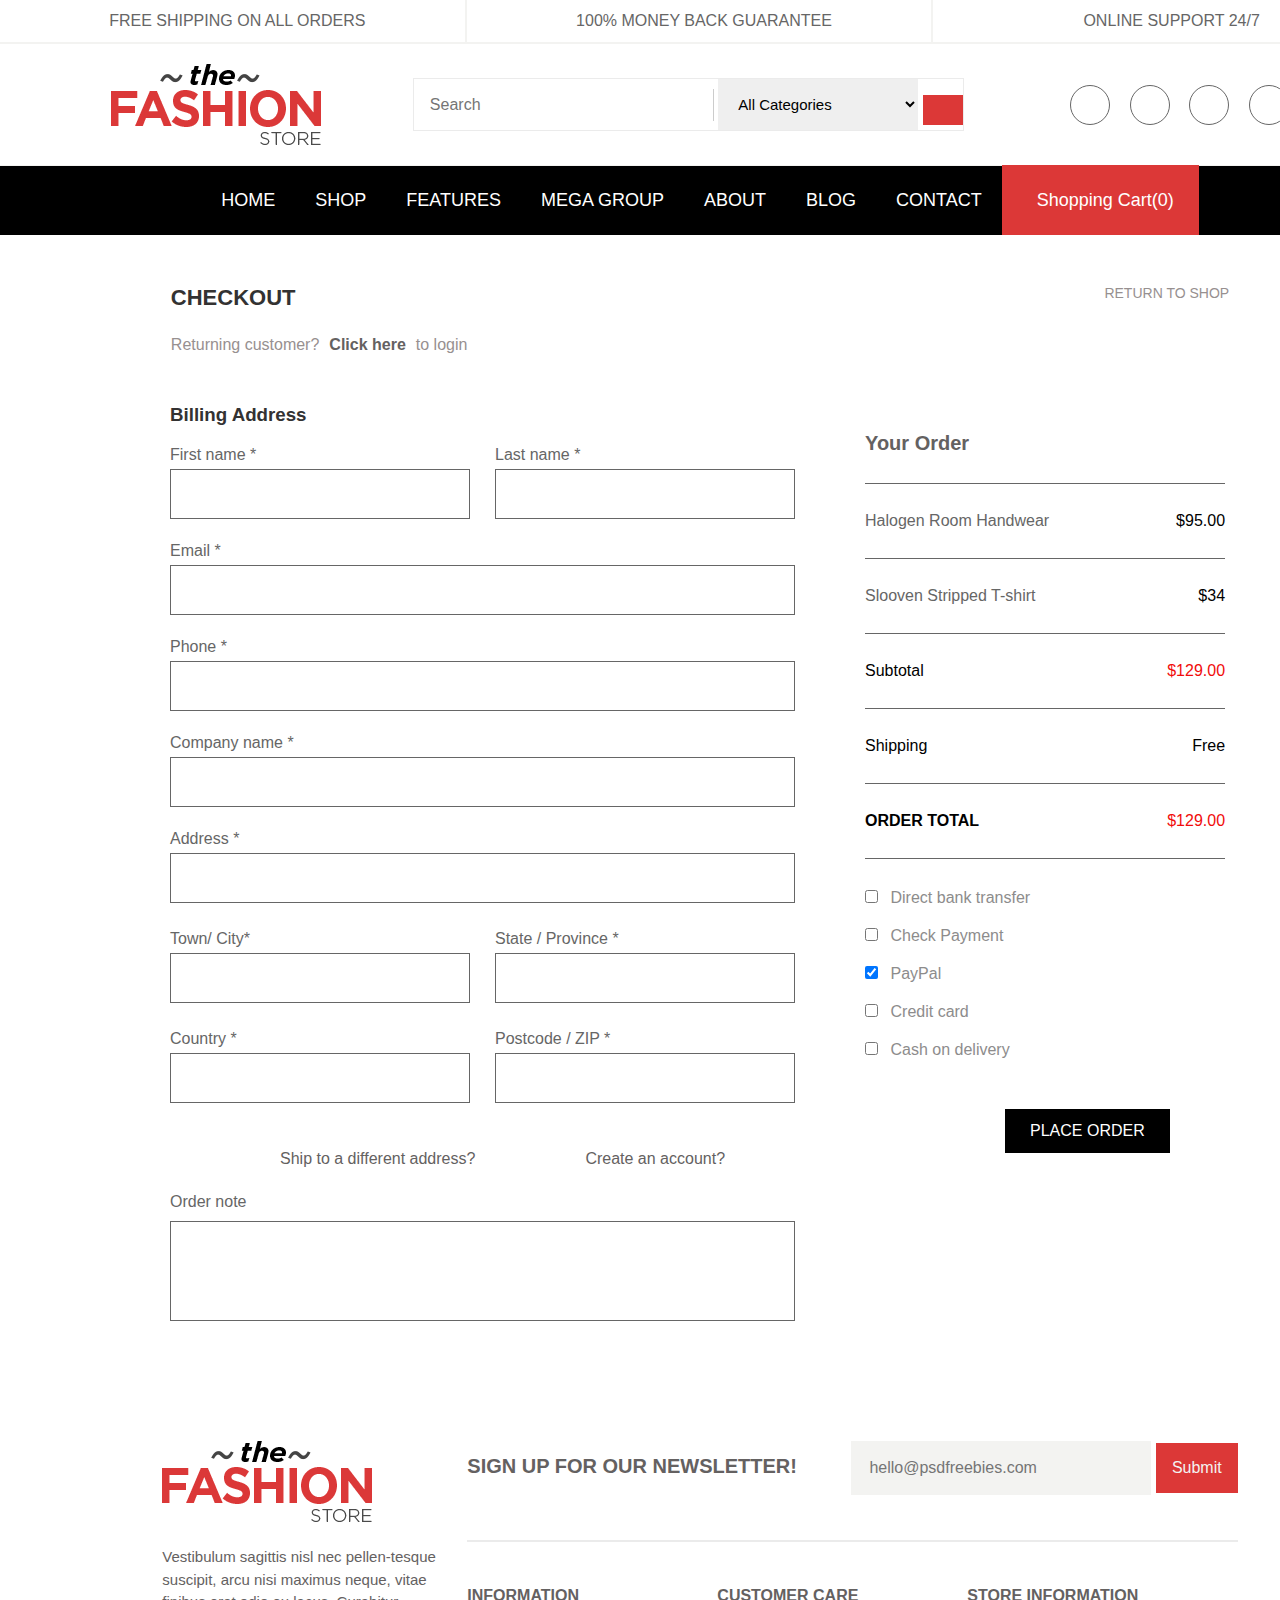
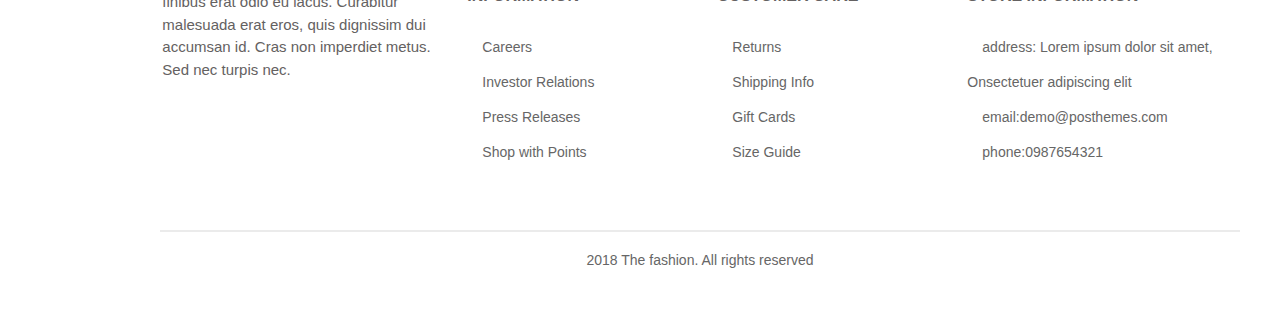
<file: 02-home/checkout.html>
<!DOCTYPE html>
<html lang="en">
  <head>
    <meta char="UTF-8" />
    <meta name="viewport" content="width=device-width, initial-scale=1" />
    <title>The Fashion Store--Home</title>
    <link href="CSS/style.css" rel="stylesheet" />
    <link href="CSS/checkout.css" rel="stylesheet" />
    <link href="CSS/owl.carousel.css" rel="stylesheet" />

    <link
      rel="stylesheet"
      href="https://cdnjs.cloudflare.com/ajax/libs/font-awesome/5.15.0/css/all.min.css"
      integrity="sha512-BnbUDfEUfV0Slx6TunuB042k9tuKe3xrD6q4mg5Ed72LTgzDIcLPxg6yI2gcMFRyomt+yJJxE+zJwNmxki6/RA=="
      crossorigin="anonymous"
      referrerpolicy="no-referrer"
    />
    <!-- <link rel="preconnect" href="https://fonts.googleapis.com" />
    <link rel="preconnect" href="https://fonts.gstatic.com" crossorigin />
    <link
      href="https://fonts.googleapis.com/css2?family=Poppins:wght@300;400;600&display=swap"
      rel="stylesheet"
    /> -->
  </head>

  <body>
    <!--Header-->
    <header>
      <div class="headerTop flex">
        <div class="headerTopSide">
          <span class="uppercase">
            <i class="fa fa-shopping-cart"></i>free shipping on all orders
          </span>
        </div>
        <div class="headerTopSide">
          <span class="uppercase">
            <i class="far fa-money-bill-alt"></i>100% money back guarantee
          </span>
        </div>
        <div class="headerTopSide">
          <span class="uppercase">
            <i class="far fa-clock"></i>online support 24/7
          </span>
        </div>
      </div>
      <div class="headerBottom flex">
        <img src="images/logo.png" alt="" />
        <form class="search">
          <div >
            <input class="searchText verticalLine" type="text" placeholder="Search" />
            <select class="searchTextCategories">  name="categories" id="categories">
                <option value="allCategories">All Categories</option>
                <option value="MenSection">Men Section</option>
                <option value="WomenSection">Women Section</option>
                <option value="NewArrivals">New Arrivals</option>
                <option value="blog">The Blog</option>
            </select>
            <!-- <input class="searchButton" type="submit" value="Search" /> -->
            <button class="searchButton" type="submit"><i class="fa fa-search"></i></button>
          </div>
        </form>
        <div class="socialLinks">
          <a href="#"><i class="fab fa-circle fa-facebook-f"></i></a>
          <a href="#"><i class="fab fa-twitter"></i></a>
          <a href="#"><i class="fab fa-instagram"></i></a>
          <a href="#"><i class="fab fa-youtube"></i></a>
        </div>
      </div>
    </header>

    <!-- Menu -->
    <section>
      <div>
        <ul class="mainMenu flexCenter">
          <li>
            <a class="itemMainMenu" href="#">Home</a>
          </li>
          <li><a class="itemMainMenu" href="#">Shop</a></li>
          <li><a class="itemMainMenu" href="#">Features</a></li>
          <li><a class="itemMainMenu" href="#">Mega Group</a></li>
          <li><a class="itemMainMenu" href="#">About</a></li>
          <li><a class="itemMainMenu" href="#">Blog</a></li>
          <li><a class="itemMainMenu" href="#">contact</a></li>
          <li>
            <span
              ><a class="itemShoppingCart" href="checkout.html"
                ><i class="fa fa-shopping-cart"></i>Shopping Cart(0)</a
              ></span
            >
          </li>
        </ul>
      </div>
    </section>

<section class="formSection">
    <div class="subHeaderFlex">
        <div class="returningCustomer">
            <h2>checkout</h2>
            <h5 >Returning customer?<a href="#">Click here</a>to login</h5>
        </div>
        <a class="returnHome" href="index.html"><i class="fa fa-angle-left"></i>return to shop<a/>
    </div>
    <div class="formTableFlex">
    <!-- Form -->
      <div class="form">
    <h3>Billing Address</h3>  
    <form class="formMain" novalidate>
      <div class="samelineTextboxflex">
        <div >
            <label for="firstName">First name *</label>
            <input
              id="firstName"
              name="name"
              type="text"
              title="Input your First name"
              required
            />
        </div>
        <div>
              <label for="lastName">Last name *</label>
              <input
                  id="lastName"
                  name="name"
                  type="text"
                  title="Input your Last name"
                  required
                />
        </div>
      </div>
      <div class="singlelineTextbox">
            <label for="email">Email *</label>
            <input
              id="email"
              name="name"
              type="text"
              title="Input your email"
              required
            />
            <label for="phone">Phone *</label>
            <input
              id="phone"
              name="name"
              type="text"
              title="Input your phone"
              required
            />
            <label for="companyName">Company name *</label>
            <input
              id="companyName"
              name="name"
              type="text"
              title="Input your Company name"
              required
            />
            <label for="address">Address *</label>
            <input
              id="address"
              name="name"
              type="text"
              title="Input your Address"
              required
            />
      </div>  
      <div class="samelineTextboxflex space">
        <div>
            <label for="town">Town/ City*</label>
            <input
              id="town"
              name="name"
              type="text"
              title="Input your town/city"
              required
            />
        </div>
        
        <div>
              <label for="state">State / Province *</label>
              <input
                  id="state"
                  name="name"
                  type="text"
                  title="Input your state"
                  required
                />
        </div>
      </div>
      <div class="samelineTextboxflex space">
        <div >
            <label for="country">Country *</label>
            <input
              id="country"
              name="name"
              type="text"
              title="Input your country"
              required
            />
        </div>
        <div>
              <label for="postcode">Postcode / ZIP *</label>
              <input
                  id="postcode"
                  name="name"
                  type="text"
                  title="Input your postal code"
                  required
                />
        </div>
      </div>
      <div class="samelineTextboxflex">
          <a href="#"><i class="fas fa-check-circle "></i>Ship to a different address?</a>
          <a href="#"><i class="fas fa-chevron-circle-down"></i>Create an account?</a>
      
      </div>
      <div class="order">
        <label for="order">Order note</label>
        <input
            id="order"
            name="name"
            type="text"
            title="Input your order note"
            required
          />
      </div>
    
    </form>
      </div> 
    <!-- Form Ends -->
    <!-- Table -->
    <div>
    <table class="orderTable">
      <tr>
        
        <th class="tableHead">Your Order</th>
        <th></th>
      </tr>
      <tr>
        <td class="colorGrey">Halogen Room Handwear</td>
        <td>$95.00</td>
      </tr>
      <tr>
        <td class="colorGrey">Slooven Stripped T-shirt</td>
        <td>$34</td>
      </tr>
      <tr>
        <td>Subtotal</td>
        <td class="colorRed">$129.00</td>
      </tr>
      <tr>
        <td>Shipping</td>
        <td>Free</td>
      </tr>
      <tr>
        <td class="capital"><strong>Order Total</strong></td>
        <td class="colorRed">$129.00</td>
      </tr>
    </table>
  <!--Payment options -->
    <div class="checkBox">
    <div class="checkBoxItem">
      <input type="checkbox" id="directBank" name="directBank">
      <label for="directBank">Direct bank transfer</label>
    </div>
    
    <div class="checkBoxItem">
      <input type="checkbox" id="check" name="Check">
      <label for="check">Check Payment</label>
    </div>
    <div class="checkBoxItem">
      <input type="checkbox" id="paypal" name="paypal"
             checked>
      <label for="paypal">PayPal</label>
    </div>
    
    <div class="checkBoxItem">
      <input type="checkbox" id="creditCard" name="creditCard">
      <label for="creditCard">Credit card</label>
    </div>
    <div class="checkBoxItem">
      <input type="checkbox" id="cash" name="cash">
      <label for="cash">Cash on delivery</label>
    </div>
  </div>
  <input class="placeOrderButton" type="button" id="placeOrderButton" name="placeOrderButton" value="Place Order">
  </div>
    <!-- Table Ends -->


 </div>
    

    <!-- <input
    id="firstName"
    name="name"
    type="text"
    placeholder="First Name"
    title="Input your First name"
    required
  />     -->
</section>

<!-- Footer -->
<footer class="footer">
    <div class="flexFooterMain">
      <div class="footerLeft">
          <div>
              <img src="images/logo.png" alt="logo image"/>
          </div>
          
          <p>Vestibulum sagittis nisl nec pellen-tesque 
            suscipit, arcu nisi maximus neque, vitae finibus 
          erat odio eu lacus. Curabitur malesuada erat eros, quis 
          dignissim dui accumsan id. Cras non imperdiet
          metus. Sed nec turpis nec.</p>
      </div>
      <!-- footerLeft ends -->
      <div class="footerRight">
        <div class="footerRightTop">
            <h3>sign up for our newsletter!</h3>
            <input class="footerEmailTextBox" type="email" placeholder="hello@psdfreebies.com" />
            <input class="footerSubmitButton" type="submit" value="Submit" /></span>
        </div>
        <div class="footerInfoContentFlex">
            <div class=footerInformation >
                <h3>information</h3>
                
                    <p><i class="fas fa-caret-right"></i>Careers</p>
                    <p><i class="fas fa-caret-right"></i>Investor Relations</p>
                    <p><i class="fas fa-caret-right"></i>Press Releases</p>
                    <p><i class="fas fa-caret-right"></i>Shop with Points</p>
                
            </div>
            <div class=footerInformation >
              <h3>customer care</h3>
              
                  <p><i class="fas fa-caret-right"></i>Returns</p>
                  <p><i class="fas fa-caret-right"></i>Shipping Info</p>
                  <p><i class="fas fa-caret-right"></i>Gift Cards</p>
                  <p><i class="fas fa-caret-right"></i>Size Guide</p>
              
            </div>
            <div class="footerInformation" >
              <h3>Store Information</h3>
              <div><p><i class="fas fa-map-marker-alt"></i>address: Lorem ipsum dolor sit amet, Onsectetuer adipiscing elit</p></div>
              <div><i class="fas fa-envelope"></i><a href="mailto:demo@posthemes.com">email:demo@posthemes.com</a></div>
              <div><i class="fas fa-phone-alt"></i><a href="#">phone:0987654321</a></div>
            </div>
        </div>
      </div>
      <!-- footerRight ends -->
    </div>
    <!-- footerMAin ends -->
    <h6 class="footerBottom"><i class="far fa-copyright"></i>  2018 The fashion. All rights reserved</h6>
  </footer>
</body>
</html>
</file>
<file: 02-home/CSS/style.css>
:root {
  --Grey: #ebebeb;
  --Orange-Red: #dc3837;
  --Light-Grey: #f3f3f1;
  --DarkGrey: #646161;
}
* {
  margin: 0;
  padding: 0;
  box-sizing: border-box;
}
body {
  font-family: "Poppins", sans-serif;
  width: 1400px;
  background-color: var(--Grey);
}
.img {
  width: 100%;
}
.headerTop {
  border: 4x solid #666;
  border-bottom: 2px solid var(--Light-Grey);
  background-color: #fff;
}
.headerTopSide {
  padding: 12px;
  width: 33.33%;
  text-align: center;
  border-right: 2px solid var(--Light-Grey);
}
.headerTopSide:last-child {
  border-right: none;
}
.headerBottom {
  padding: 20px;
  border-bottom: 1px solid var(--Light-Grey);
  background-color: #fff;
}

.headerTop i {
  margin-right: 10px;
}

.socialLinks {
  text-align: center;
}
.socialLinks a {
  display: inline-block;
  border: 1px solid #666;
  width: 40px;
  height: 40px;
  color: #524f4f;
  border-radius: 50%;
  margin-left: 15px;
}
.socialLinks i {
  font-size: 22px;
  padding: 7px;
  text-align: center;
}

.search {
  border: 1px solid var(--Grey);
}

.search select {
  border: none;
}
.searchText {
  padding: 16px;
  font-size: 16px;
  width: 300px;
  border: none;
}
.searchTextCategories {
  padding: 16px;
  font-size: 15px;
  width: 200px;
  border: none;
}
.searchButton {
  background-color: var(--Orange-Red);
  color: var(--Light-Grey);
  padding: 15px 20px;
  border: none;
  font-size: larger;
}
.rightBorder {
  border: #666;
}

.mainMenu {
  background-color: black;
  padding: 24px;
  list-style-type: none;
}

.itemMainMenu {
  color: #fff;
  width: 12%;
  font-size: 18px;
  text-transform: uppercase;
  padding: 20px 20px;
  text-decoration: none;
}

.itemMainMenu:hover {
  border-bottom: 4px solid var(--Orange-Red);
}
.itemShoppingCart {
  background-color: var(--Orange-Red);
  font-size: 18px;
  border: 4px solid var(--Orange-Red);
  padding: 21px;
  text-decoration: none;
  color: #fff;
}

.itemShoppingCart i {
  margin-right: 10px;
}

.mainQuickLinksMenu {
  background-color: #fff;
  padding: 45px;
  list-style-type: none;
}
.itemQuickLinksMenu {
  color: #646161;
  width: 10%;
  font-weight: 600;
  font-size: 16px;
  padding: 20px 20px;
  text-decoration: none;
}
/* .mainQuickLinksMenu li::after {
  content: "|";
  float: right;
  color: #646161;
} */
.mainQuickLinksMenu li::after {
  content: ":";
  float: right;
  color: #646161;
}
.mainQuickLinksMenu li:first-child i {
  margin-left: 10px;
}
.mainQuickLinksMenu li:first-child a {
  margin-right: 0px;
  padding-right: 0px;
}
.mainQuickLinksMenu li:first-child::after {
  display: none;
}
.mainQuickLinksMenu li:last-child::after {
  display: none;
}

.bannerImage {
  position: relative;
}

.bannerImage img {
  max-width: 100%;
}

.bannerImage .owl-prev {
  position: absolute;
  top: 40%;
  left: 2%;
  width: 100px;
  height: 100px;
}

.bannerImage .owl-next {
  position: absolute;
  top: 40%;
  right: 2%;
  width: 100px;
  height: 100px;
}

.bannerImage .owl-prev i {
  display: inline-block;
  color: #fff;
  border: 3px solid #fff;
  font-weight: 200px;
  font-size: 50px;
  padding: 10px 20px;
  border-radius: 50%;
}

.bannerImage .owl-next i {
  display: inline-block;
  color: #fff;
  border: 3px solid #fff;
  font-weight: 200px;
  font-size: 50px;
  padding: 10px 20px;
  border-radius: 50%;
}

.bannerText {
  text-align: center;
  color: #fff;
  position: absolute;
  top: 50%;
  left: 50%;
  transform: translate(-50%, -50%);
}
.bannerText h5 {
  text-transform: uppercase;
  font-size: 30px;
}
.bannerText h1 {
  text-transform: uppercase;
  font-size: 70px;
}
.bannerText h4 {
  font-size: 30px;
}
.bannerText h4:after,
h4:before {
  content: "\00a0\00a0\00a0\00a0\00a0\00a0\00a0\00a0\00a0\00a0\00a0\00a0\00a0\00a0\00a0";
  text-decoration: line-through;
  text-align: center;
}

.bannerText h2 {
  font-size: 30px;
}
.displayImages {
  padding-bottom: 60px;
  background-color: #fff;
  list-style-type: none;
}
.imageContainer {
  position: relative;
  padding: 15px;
}

.inlineTextSale {
  text-align: right;
  position: absolute;
  top: 4%;
  right: 9%;
  /* transform: translate(-50%, -50%); */
}
.inlineTextSale h3 {
  font-size: 15px;
  text-transform: uppercase;
  background-color: rgb(29, 202, 29);
  color: #fff;
  padding: 5px 10px 5px 20px;
  margin-bottom: 40px;
}
.inlineTextNew {
  text-align: right;
  position: absolute;
  top: 4%;
  right: 9%;
  /* transform: translate(-50%, -50%); */
}
.inlineTextNew h3 {
  font-size: 15px;
  text-transform: uppercase;
  background-color: #121285;
  width: 70px;
  color: #fff;
  padding: 5px;
  /* margin-bottom: 40px; */
}
/* .arrowRightNew {
  width: 0;
  height: 0;
  border-top: 15px solid transparent;
  border-bottom: 15px solid transparent;
  border-left: 14px solid #f3f3f1;
  top: 4%;
  right: 99%;
  z-index: 2;
} */

.inlineText {
  text-align: center;
  position: absolute;
  top: 50%;
  left: 50%;
  transform: translate(-50%, -50%);
}
.inlineText h3 {
  font-size: 25px;
  text-transform: uppercase;
  color: #fff;
  padding: 5px;
  margin-bottom: 40px;
}
/* Men Section */
.menMain {
  padding: 30px 0px;
  position: relative;
  width: 1170px;
  margin: 0 auto;
}
.menFlex {
  display: flex;
}
.menHeader {
  margin: 20px 15px;
}
.menHeader h1 {
  text-transform: uppercase;
  /* margin: 10px 120px; */
}

.menLeft {
  position: relative;
  padding: 15px;
  margin-right: 10px;
  width: 50%;
}

.menLeft h1 {
  text-transform: uppercase;
  font-size: 24px;
  margin: 15px 120px;
}

.imageContainerMen {
  position: relative;
  padding: 15px;
  margin: 0px auto;
}

.menRight {
  width: 50%;
}

/* Men navigation arrows positioning*/
.menRight .owl-prev {
  position: absolute;
  top: -15%;
  right: 14%;
  width: 40px;
  height: 40px;
  border: none;
  background-color: var(--Grey);
}

.menRight .owl-next {
  position: absolute;
  top: -15%;
  right: 4%;
  width: 40px;
  height: 40px;
  border: none;
  background-color: var(--Grey);
}

/* navigation arrows */
.menRight .owl-prev i {
  display: inline-block;
  color: var(--DarkGrey);
  border: 2px solid var(--DarkGrey);
  font-weight: 200px;
  font-size: 25px;
  padding: 8px 15px;
  border-radius: 50%;
}

.menRight .owl-next i {
  display: inline-block;
  color: var(--DarkGrey);
  border: 2px solid var(--DarkGrey);
  font-weight: 200px;
  font-size: 25px;
  padding: 8px 15px;
  border-radius: 50%;
}
.menMain .owl-next button {
  border: transparent;
}

/* WOMEN SECTION */
.women {
  background-color: #fff;
}
.womenMain {
  padding: 40px 0px;
  position: relative;
  width: 1170px;
  margin: 0 auto;
}
.womenHeader {
  /* padding: 30px 0px; */
  margin: 0px 10px;
}
.womenHeader h1 {
  text-transform: uppercase;
  font-size: 25px;
  /* margin: 30px 170px; */
}

.womenFlex {
  display: flex;
}

.imageContainerWomen {
  position: relative;
  padding: 15px;
  margin: 0px auto;
}

.womenLeft {
  width: 50%;
  margin-right: 20px;
}
.womenRight {
  width: 50%;
  margin-top: 16px;
}
.inlineTextWomen {
  text-align: center;
  position: absolute;
  top: 40%;
  left: 68%;
  /* transform: translate(-50%, -50%); */
}
.inlineTextWomen h3 {
  font-size: 25px;
  text-transform: uppercase;
  color: #fff;
  padding: 5px;
  margin-bottom: 40px;
}
/* Wommen navigation arrows positioning*/
.womenLeft .owl-prev {
  position: absolute;
  top: -12%;
  right: -88%;
  width: 40px;
  height: 40px;
  border: none;
  background-color: var(--Grey);
}

.womenLeft .owl-next {
  position: absolute;
  top: -12%;
  right: -99%;
  width: 40px;
  height: 40px;
  border: none;
  background-color: var(--Grey);
}

/* Women Section navigation arrows */
.womenLeft .owl-prev i {
  /* display: inline-block; */
  color: var(--DarkGrey);
  border: 2px solid var(--DarkGrey);
  font-weight: 200px;
  font-size: 25px;
  padding: 8px 15px;
  border-radius: 50%;
}

.womenLeft .owl-next i {
  display: inline-block;
  color: var(--DarkGrey);
  border: 2px solid var(--DarkGrey);
  font-weight: 200px;
  font-size: 25px;
  padding: 8px 15px;
  border-radius: 50%;
}

/* New Arrivals */
.newArrivals {
  background-color: #fff;
}
.newArrivalsMain {
  padding: 25px 0px;
  position: relative;
  width: 1170px;
  margin: 0 auto;
}
.newArrivalsHeader {
  margin: 0px 10px;
}
.newArrivalsHeader h1 {
  text-transform: uppercase;
  font-size: 25px;
}
.newArrivalsDisplay {
  margin-top: 20px;
}
.imageContainerNewArrivals {
  position: relative;
  padding: 12px;
  margin: 0px auto;
}
/* New Arrivals navigation arrows positioning*/
.newArrivalsDisplay .owl-prev {
  position: absolute;
  top: -15%;
  right: 7%;
  width: 40px;
  height: 40px;
  border: none;
  background-color: var(--Grey);
}

.newArrivalsDisplay .owl-next {
  position: absolute;
  top: -15%;
  right: 2%;
  width: 40px;
  height: 40px;
  border: none;
  background-color: var(--Grey);
}

/* New Arrivals navigation arrows */
.newArrivalsDisplay .owl-prev i {
  display: inline-block;
  color: var(--DarkGrey);
  border: 2px solid var(--DarkGrey);
  font-weight: 200px;
  font-size: 25px;
  padding: 8px 15px;
  border-radius: 50%;
}

.newArrivalsDisplay .owl-next i {
  display: inline-block;
  color: var(--DarkGrey);
  border: 2px solid var(--DarkGrey);
  font-weight: 200px;
  font-size: 25px;
  padding: 8px 15px;
  border-radius: 50%;
}

/* Blog */
.blogHeader {
  padding: 30px 0px;
  margin: 10px 120px;
}
.blogHeader h1 {
  text-transform: uppercase;
}
.blogImage h3 {
  text-transform: uppercase;
  font-size: 18px;
  color: var(--DarkGrey);
  margin: 20px 0px;
}
.blogImage p {
  margin: 20px;
  margin-left: 0px;
  font-size: 15px;
  color: grey;
}
.blogFlex {
  display: flex;
  justify-content: space-evenly;
  align-items: center;
  margin: 30px 120px;
}
/* Footer */
.footer {
  background-color: #fff;
  padding: 50px 110px;
}
.footerInfoContentFlex {
  display: flex;
  border-top: 2px solid var(--Grey);
}
.flexFooterMain {
  display: flex;
  justify-content: center;
  margin: 20px 50px;
  padding-bottom: 40px;
  border-bottom: 2px solid var(--Grey);
}
.footerLeft {
  /* width: 25%; */
  margin-right: 25px;
}

.footerLeft p {
  /* padding: 20px 0px; */
  margin: 20px 0px;
  font-size: 15px;
  color: var(--DarkGrey);
  width: 280px;
  line-height: 1.5;
}
.footerRight {
  /* width: 65%; */
}
.footerRightTop {
  padding-bottom: 45px;
}
.footerRightTop h3 {
  text-transform: uppercase;
  font-size: 20px;
  color: var(--DarkGrey);
  display: inline-block;
}

.footerEmailTextBox {
  /* display: inline; */
  font-size: 16px;
  background-color: var(--Light-Grey);
  color: var(--Light-Grey);
  padding: 18px;
  margin-left: 50px;
  border: none;
  width: 300px;
  /* position: relative; */
}
.footerSubmitButton {
  font-size: 16px;
  background-color: var(--Orange-Red);
  color: #f3f3f1;
  padding: 16px;
  border: none;
  cursor: pointer;
  /* border: collapse; */
  /* position: absolute;
  top: 0;
  right: 0; */
}
.footerInformation {
  /* margin: 20px 20px; */
  padding: 20px 0px;
}
.footerInformation h3 {
  font-size: 16px;
  text-transform: uppercase;
  color: var(--DarkGrey);
  padding: 25px 0px;
}
.footerInformation i {
  margin-right: 15px;
  color: var(--DarkGrey);
  /* font-size: larger; */
}
.footerInformation p {
  font-size: 14px;
  line-height: 2.5;
  color: #666;
  width: 250px;
}
.footerInformation a {
  text-decoration: none;
  font-size: 14px;
  color: #666;
  line-height: 2.5;
}

.footerBottom {
  text-align: center;
  font-size: 14px;
  font-weight: 300;
  color: #666;
}
.footerBottom i {
  font-size: smaller;
  margin: 50px 0px;
}
.ulContainer {
  list-style-type: none;
}
.dressTitle {
  font-size: 16px;
  padding: 25px 0px;
  border-bottom: 1px solid #666;
  color: var(--DarkGrey);
}

.price {
  color: var(--DarkGrey);
  font-size: 18px;
  padding: 10px 0px;
}

/* utility classes */
.flex {
  display: flex;
  justify-content: space-evenly;
  align-items: center;
}

.flexCenter {
  display: flex;
  justify-content: center;
  align-items: center;
}
.flexBetween {
  display: flex;
  justify-content: space-between;
  align-items: flex-end;
}
.uppercase {
  text-transform: uppercase;
  color: #666;
}

.buttonClick {
  background-color: var(--Orange-Red);
  color: #fff;
  font-size: 18px;
  padding: 7px 25px;
  border: none;
}
.icon-a {
  color: orange;
}
.horizontalLine {
  display: inline-block;
  width: 380px;
  height: 3px;
  background-color: #666;
  /* margin: 10px 120px; */
}

.verticalLine {
  display: inline-block;
  border-right: 1px solid #ccc;
  /* margin: 0 4px; */
  height: 5px;
}
/* .triangle-topright {
  width: 0;
  height: 0;
  border-top: 100px solid red;
  border-left: 100px solid transparent;
} */
</file>
<file: 02-home/CSS/checkout.css>
* {
  margin: 0;
  padding: 0;
  box-sizing: border-box;
}
body {
  background-color: #fff;
  /* font-family: "Poppins", sans-serif; */
}
.formSection {
  margin: 0px 70px;
}
.subHeaderFlex {
  display: flex;
  justify-content: center;
  align-items: flex-start;
  margin: 50px 0px;
}
.returningCustomer h5 {
  /* font-weight: 400; */
  font-size: 18px;
  text-decoration: none;
  /* text-transform: uppercase; */
  color: rgb(184, 174, 174);
}

.subHeaderFlex a i {
  margin-right: 7px;
}
.returnHome {
  font-weight: 400;
  font-size: 14px;
  text-transform: uppercase;
  color: #979090;
  text-decoration: none;
}

.returningCustomer {
  margin-right: 630px;
}

/* Check out */
.returningCustomer h2 {
  font-size: 22px;
  text-transform: uppercase;
  color: #333232;
  padding-bottom: 25px;
}

.returningCustomer h5 {
  font-weight: 400;
  font-size: 16px;
  text-decoration: none;
  color: #979090;
}

.returningCustomer h5 a {
  margin-right: 10px;
  margin-left: 10px;
  text-decoration: none;
  font-weight: 600;
  color: var(--DarkGrey);
}

.form {
  margin-left: 100px;
  margin-right: 40px;
}
.form h3 {
  padding-bottom: 20px;
  color: #333232;
}
.formTableFlex {
  display: flex;
  justify-content: first baseline;
}
.formMain label {
  display: block;
  width: 150px;
  text-align: left;
  color: #666;
}
.samelineTextboxflex {
  display: flex;
  justify-content: start;
}
.samelineTextboxflex a {
  margin-right: 100px;
  text-decoration: none;
  color: var(--DarkGrey);
  margin-top: 20px;
}

.samelineTextboxflex i {
  margin-right: 10px;
  color: #8d8c8c;
}

.samelineTextboxflex input {
  width: 300px;
  font-weight: 500;
  padding: 15px 20px;
  margin: 5px 0px;
  font-size: 16px;
  border: 1px solid #666;
}
.singlelineTextbox input {
  width: 625px;
  font-weight: 500;
  padding: 15px 20px;
  margin: 5px 0px;
  font-size: 16px;
  border: 1px solid #666;
}
.singlelineTextbox label::before {
  content: "\A";
  white-space: pre;
}
.order input {
  width: 625px;
  height: 100px;
  font-weight: 500;
  padding: 15px 20px;
  font-size: 16px;
  border: 1px solid #666;
  margin-bottom: 50px;
}
.order label {
  margin-top: 25px;
  margin-bottom: 10px;
}
.space {
  margin: 22px 0px;
}

#firstName {
  margin-right: 25px;
}
#town {
  margin-right: 25px;
}
#country {
  margin-right: 25px;
}

/* Table */
.orderTable {
  font-size: 16px;
  /* color: #666; */
  /* border-bottom: 1px solid #666; */
}
.orderTable td,
th {
  border-bottom: 1px solid #666;
  padding: 28px 0px;
}

table {
  border-collapse: collapse;
}

.orderTable tr > :first-child {
  width: 250px;
}

.orderTable tr > :last-child {
  text-align: right;
  width: 110px;
}
.tableHead {
  font-size: 20px;
  color: var(--DarkGrey);
  text-align: left;
}
.colorRed {
  color: #f10c0c;
}
.colorGrey {
  color: #666;
}
.capital {
  text-transform: uppercase;
}
/* check box */
.checkBox {
  color: #8d8c8c;
  padding: 30px 0px;
}
.checkBoxItem {
  background-color: none;
  padding-bottom: 20px;
}
.checkBoxItem input {
  margin-right: 8px;
}
.placeOrderButton {
  background-color: #000;
  color: #fff;
  padding: 13px 25px;
  border: none;
  font-size: 16px;
  text-transform: uppercase;
  margin-left: 140px;
}
</file>
